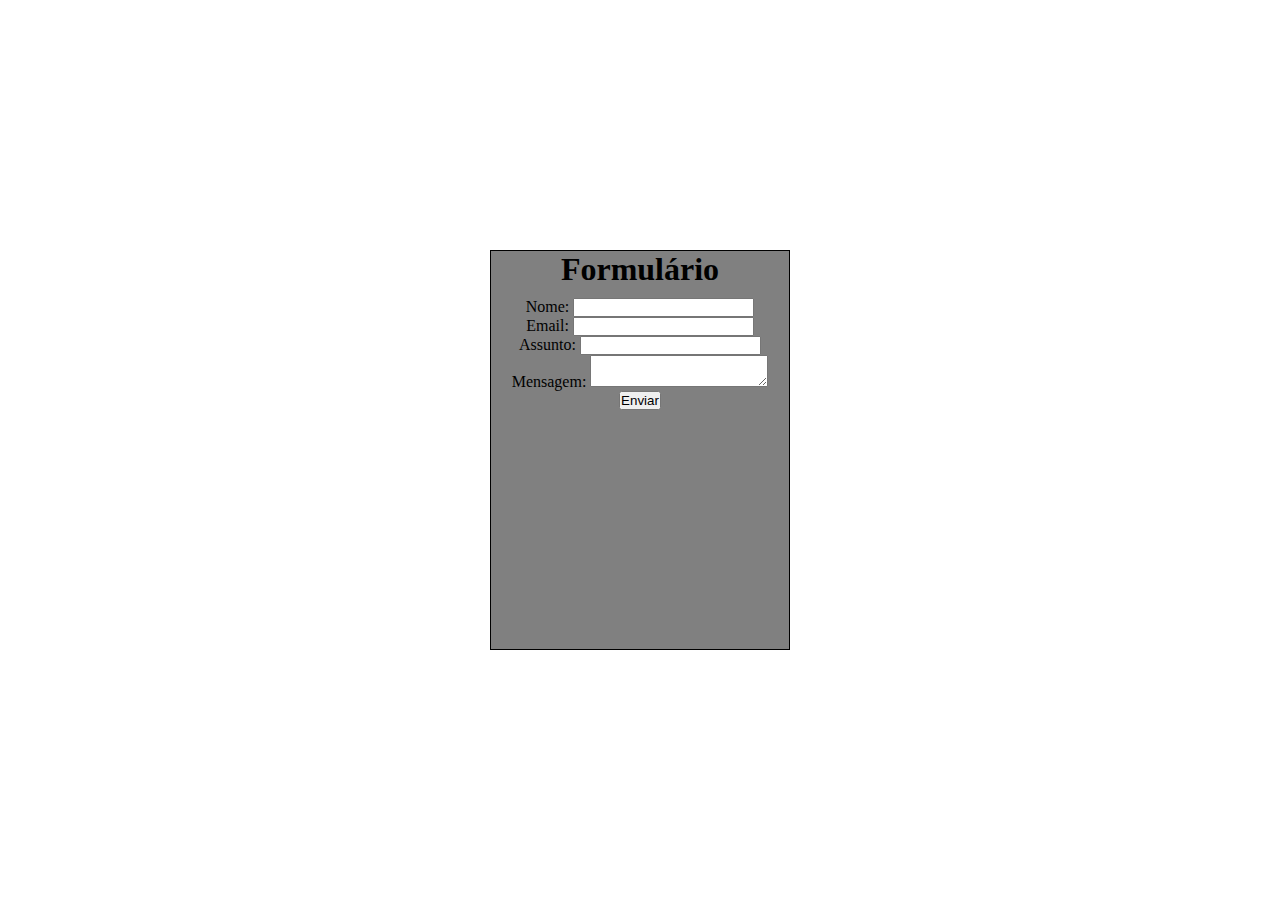
<file: PHP/projeto_Aula_12/projeto1/index.html>
<!DOCTYPE html>
<html lang="Br">
<head>
    <meta charset="UTF-8">
    <meta name="viewport" content="width=device-width, initial-scale=1.0">
    <link  rel="stylesheet" href="estilos/estilo.css">


    <title>formulário</title>
</head>



<body>
<div class="b">
<div class="a">
    <h1> Formulário</h1>

    <form action="./BackEnd/processos.php" method="POST">
        <div>
        <label for="nome">Nome:</label>
        <input type="text" id="nome" name="nome" required>
        </div>

        <div>
        <label for="email">Email:</label>
        <input type="email" id="email" name="email" required>
        </div>

        <div>
        <label for="assunto">Assunto:</label>
        <input type="text" id="assunto" name="assunto" required>
        </div>

        <div>
        <label for="mensagem">Mensagem:</label>
        <textarea id="mensagem" name="mensagem" required></textarea>
        </div>
        <div>
        <button type="submit">Enviar</button>
        </div>
    </form>

    
    
</div>
</div>
</body>
</html>
</file>
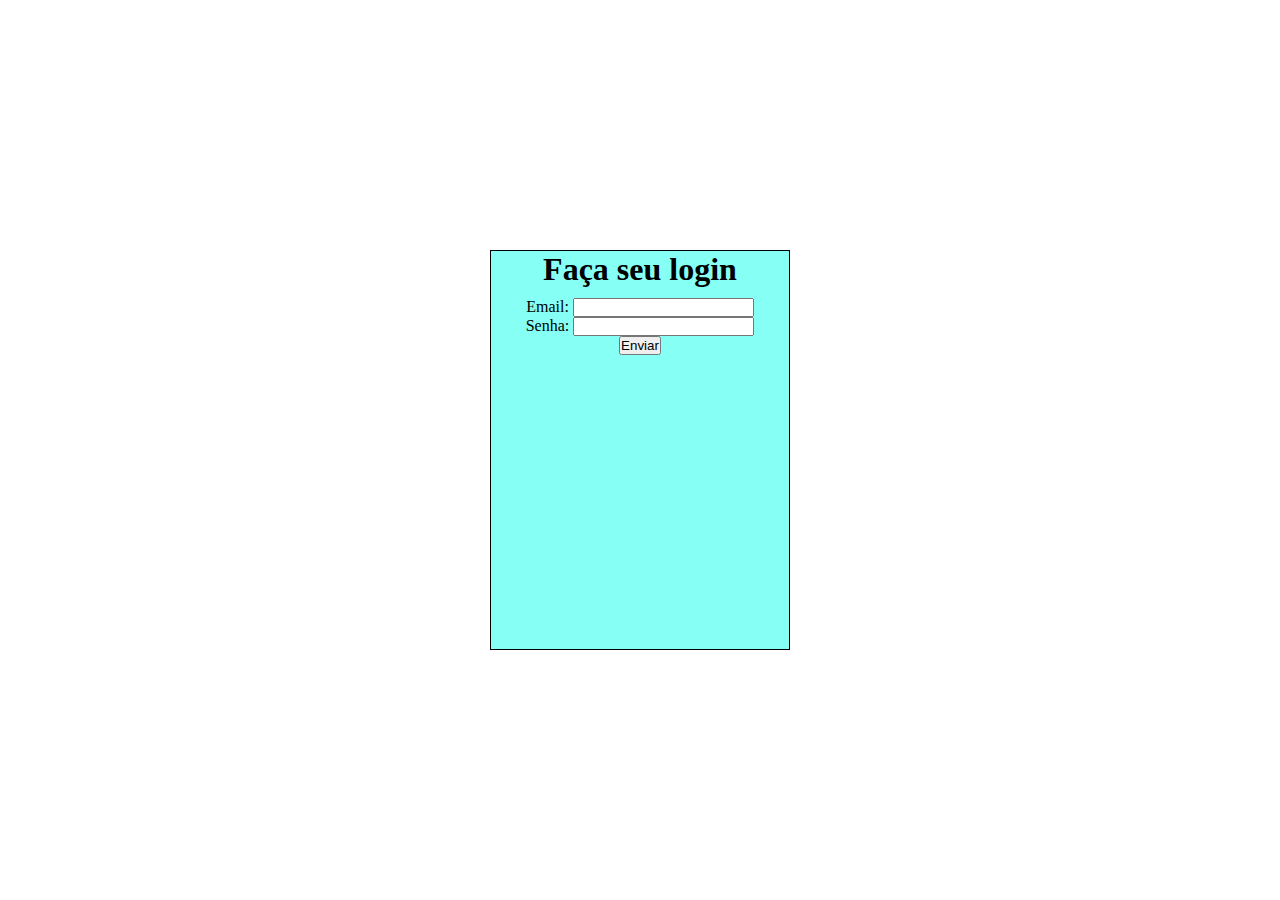
<file: PHP/projeto_Aula_12/projeto2/index.html>
<!DOCTYPE html>
<html lang="Br">
<head>
    <meta charset="UTF-8">
    <meta name="viewport" content="width=device-width, initial-scale=1.0">
    <link  rel="stylesheet" href="estilos/estilo.css">


    <title>Login</title>
</head>



<body>
<div class="b">
<div class="a">
    <h1> Faça seu login</h1>

    <form action="BackEnd/processo.php" method="POST">
        

        <div>
        <label for="email">Email:</label>
        <input type="email" id="email" name="email" required>
        </div>

        <div>
        <label for="assunto">Senha: </label>
        <input type="password" id="senha" name="senha" required>
        </div>

       
        <button type="submit">Enviar</button>
        </div>
    </form>

    
    
</div>
</div>
</body>
</html>
</file>
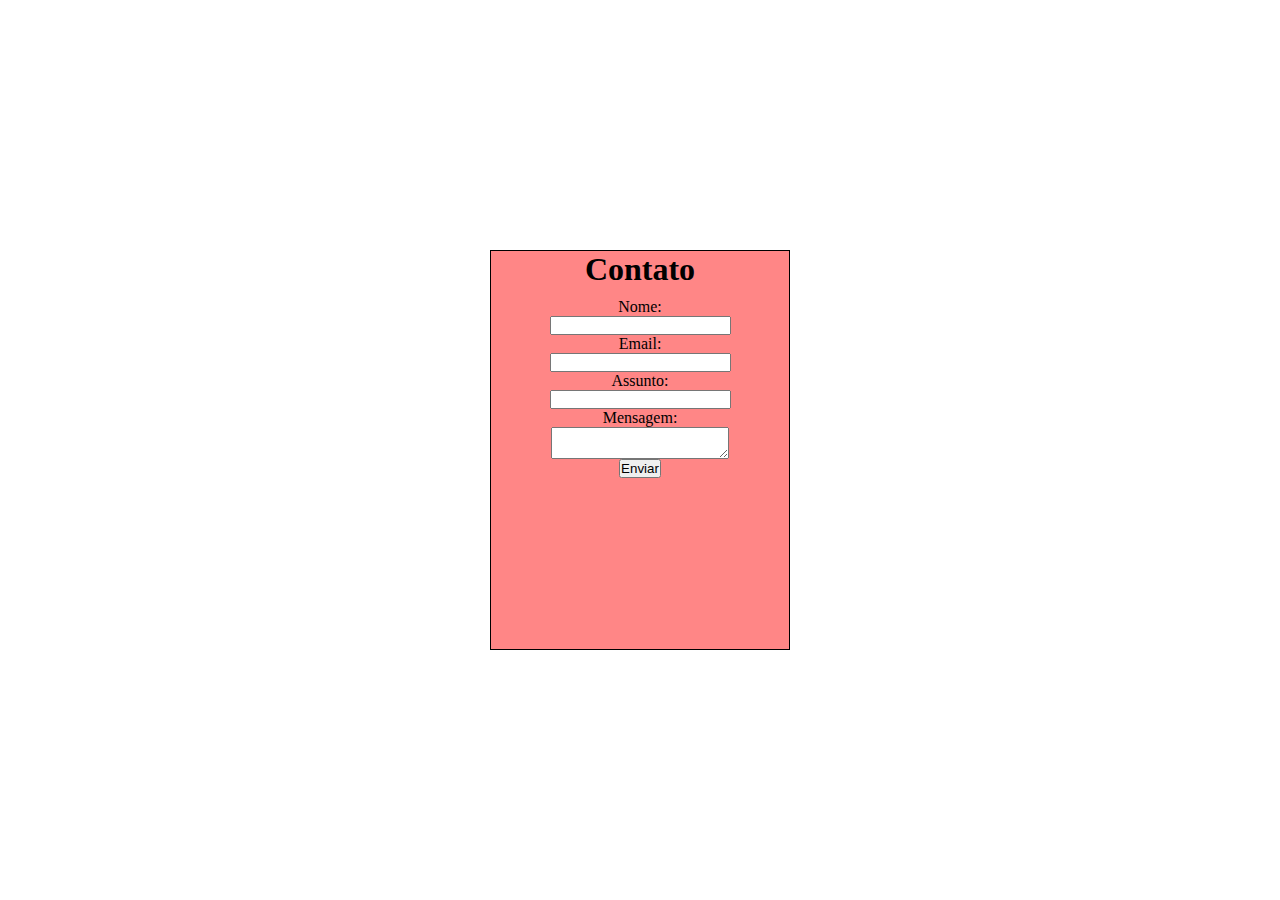
<file: PHP/projeto_Aula_12/projeto3/index.html>
<!DOCTYPE html>
<html lang="Br">
<head>
    <meta charset="UTF-8">
    <meta name="viewport" content="width=device-width, initial-scale=1.0">
    <link  rel="stylesheet" href="./estilos/estilos.css">


    <title>Login</title>
</head>



<body>
<div class="b">
<div class="a">
    <h1> Contato</h1>

    <form action="./BackEnd/processo.php" method="POST">
        <label for="nome">Nome:</label>
        <input type="text" id="nome" name="nome" required>
    
        <label for="email">Email:</label>
        <input type="email" id="email" name="email" required>
    
        <label for="assunto">Assunto:</label>
        <input type="text" id="assunto" name="assunto" required>
    
        <label for="mensagem">Mensagem:</label>
        <textarea id="mensagem" name="mensagem" required></textarea>
    
        <button type="submit">Enviar</button>
    </form>
    
    
    
</div>
</div>
</body>
</html>
</file>
<file: PHP/projeto_Aula_12/projeto1/estilos/estilo.css>
*{
    margin: 0;
    padding: 0;
    box-sizing: border-box;
}


.b{
    align-items: center;
    text-align: center;
    
    position: absolute;
    top: 50%;
    left: 50%;
    transform: translate(-50%, -50%);

}
.a{
    width: 300px;
    height: 400px;
    background-color: gray;
    border: solid 1px black;
    align-items: center;
    text-align: center;
    position: relative;

}

form{
    display: flex;
    flex-direction: column;
    align-items: center;
    margin: 10px;
}

h1{

 text-align: center;
}
</file>
<file: PHP/projeto_Aula_12/projeto2/estilos/estilo.css>
*{
    margin: 0;
    padding: 0;
    box-sizing: border-box;
}


.b{
    align-items: center;
    text-align: center;
    
    position: absolute;
    top: 50%;
    left: 50%;
    transform: translate(-50%, -50%);

}
.a{
    width: 300px;
    height: 400px;
    background-color: rgba(0, 255, 234, 0.473);
    border: solid 1px black;
    align-items: center;
    text-align: center;
    position: relative;

}

form{
    display: flex;
    flex-direction: column;
    align-items: center;
    margin: 10px;
}

h1{

 text-align: center;
}
</file>
<file: PHP/projeto_Aula_12/projeto3/estilos/estilos.css>
*{
    margin: 0;
    padding: 0;
    box-sizing: border-box;
}


.b{
    align-items: center;
    text-align: center;
    
    position: absolute;
    top: 50%;
    left: 50%;
    transform: translate(-50%, -50%);

}
.a{
    width: 300px;
    height: 400px;
    background-color: rgba(255, 0, 0, 0.473);
    border: solid 1px black;
    align-items: center;
    text-align: center;
    position: relative;

}

form{
    display: flex;
    flex-direction: column;
    align-items: center;
    margin: 10px;
}

h1{

 text-align: center;
}
</file>
